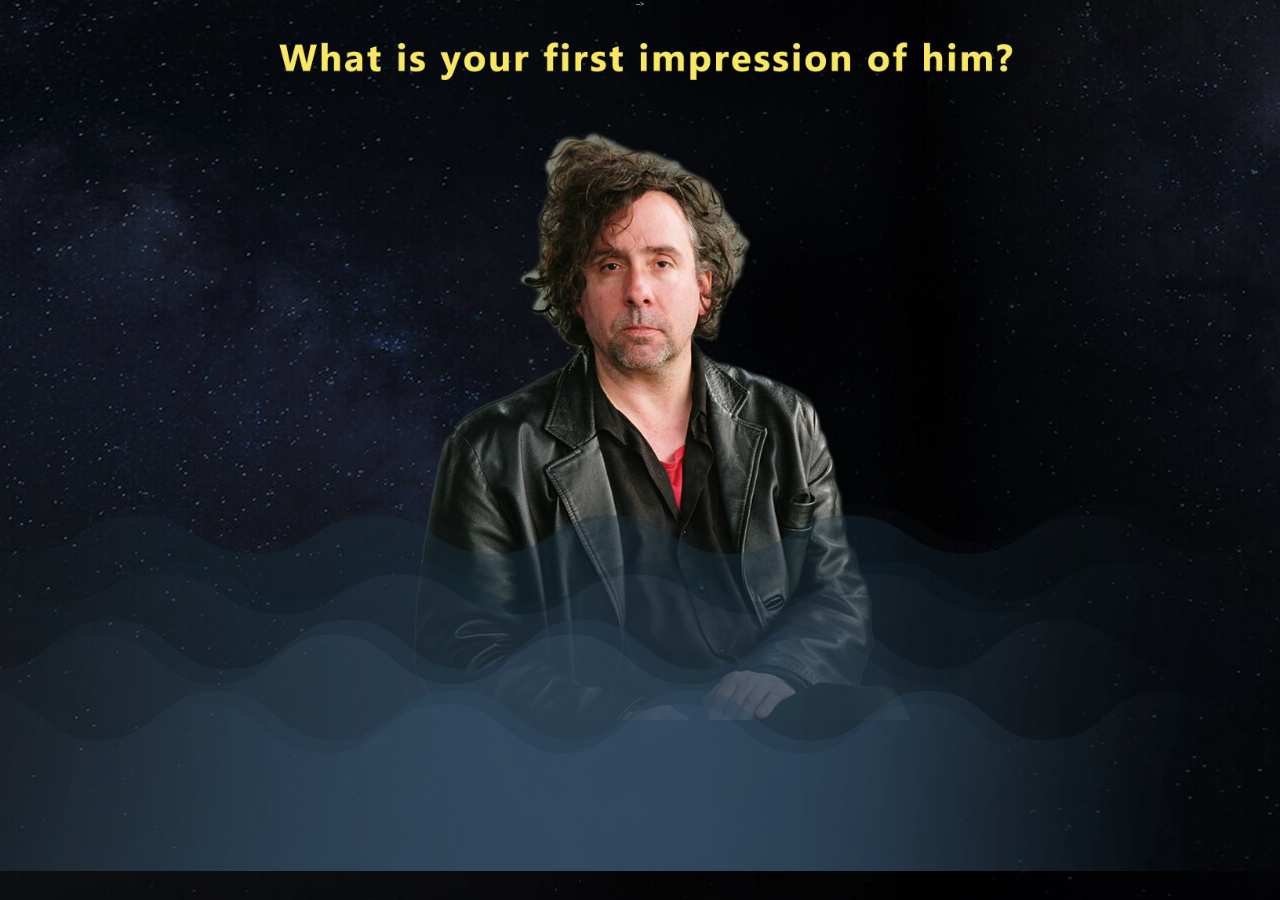
<file: thanks.html>
<!DOCTYPE html>
<!-- saved from url=(0069)http://fms.news.cn/swf/2018_sjxw/12_30_sqdr/index.html#zhangshousheng -->
<html style="overflow: hidden;"><head><meta http-equiv="Content-Type" content="text/html; charset=UTF-8">

	

 	<title>再见，谢谢你</title>

	<!-- Practical proven viewport for better mobile experience -->
	<meta name="viewport" content="width=device-width, initial-scale=1, maximum-scale=1, user-scalable=0">
  <meta name="apple-mobile-web-app-capable" content="yes">
  <!-- 开头文件加的 -->
	<link type="text/css" rel="stylesheet" href="./thanks_files/parallax.css">
	<link type="text/css" rel="stylesheet" href="./thanks_files/sample.css">
  <!-- <script src="https://cdnjs.cloudflare.com/ajax/libs/parallax/3.1.0/parallax.min.js"></script> -->
  <script type="text/javascript" src="./thanks_files/parallax.min.js.下载"></script>
	
    
 
    
<style id="tsbrowser_video_independent_player_style" type="text/css">
      [tsbrowser_force_max_size] {
        width: 100% !important;
        height: 100% !important;
        left: 0px !important;
        top: 0px !important;
        margin: 0px !important;
        padding: 0px !important;
      }
      [tsbrowser_force_fixed] {
        position: fixed !important;
        z-index: 9999 !important;
        background: black !important;
      }
      [tsbrowser_force_hidden] {
        opacity: 0 !important;
        z-index: 0 !important;
      }
      [tsbrowser_hide_scrollbar] {
        overflow: hidden !important;
      }</style></head>

<body class="" style="font-size: 7.82232px;">



    <div id="loading" style="width: 100%; background-color: black; display: none;">
      <img src="./thanks_files/light.gif" style="height:20%;position:absolute;top:40%;left:45%;z-index:-1;">
    </div>

	<div id="parallax" style="height: 100%; width: 36864px; overflow-x: visible; position: fixed; left: 0px; opacity: 1; transform: translate3d(-28929.4px, 0px, 0px);" class="">

		<img alt=".05" class="parallaxBackground" src="./thanks_files/bck_new2.jpg" style="min-height: 100%; display: inline-block; overflow: visible; position: absolute; left: 0px; transform: translate3d(26601.7px, 0px, 0px); z-index: auto;">


		<div id="hi" style="width: 1536px; height: 100%; position: relative; float: left; overflow: hidden;">
    			<div class="popularResolution para-totalCenterAlign" style="width: 100%; display: none;">
            <div id="container" class="container" style="width:100%;background:url(./thanks_files/First.png) no-repeat;	background-size: 100%;">
             <div id='shake_img' style='width:100%;display:none;'><img src='./thanks_files/dolores_backlight.png' style='position:absolute;left:0px;bottom:0px;width:20%;'/></div> -->
              <div id="scene" class="scene" style="width: 100%; height: 100%; transform: translate3d(0px, 0px, 0px) rotate(0.0001deg); transform-style: preserve-3d; backface-visibility: hidden; position: relative; pointer-events: none;">
                <div data-depth="0.20" style="width: 100%; transform: translate3d(0px, 0px, 0px); transform-style: preserve-3d; backface-visibility: hidden; position: relative; display: block; left: 0px; top: 0px;"><img src="./thanks_files/layer1_1.png" style="width:120%;bottom:-10%;left: -5%;position: relative;"></div>
                <div data-depth="0.40" style="width: 100%; transform: translate3d(0px, 0px, 0px); transform-style: preserve-3d; backface-visibility: hidden; position: absolute; display: block; left: 0px; top: 0px;"><img src="./thanks_files/layer2_1.png" style="width:120%;bottom:-10%;left: -5%;position: relative;"></div>
                <div data-depth="0.80" style="width: 100%; transform: translate3d(0px, 0px, 0px); transform-style: preserve-3d; backface-visibility: hidden; position: absolute; display: block; left: 0px; top: 0px;"><img src="./thanks_files/layer4_1.png" style="width:120%;bottom:-10%;left: -10%;position: relative;"></div>
                <div data-depth="1.00" style="width: 100%; transform: translate3d(0px, 0px, 0px); transform-style: preserve-3d; backface-visibility: hidden; position: absolute; display: block; left: 0px; top: 0px;"><img src="./thanks_files/layer5_1.png" style="width:120%;bottom:-10%;left: -10%;position: relative;"></div>
              </div>
            </div>
          </div>
		</div>

   

		<div id="dolores" style="height: 100%; position: relative; float: left; overflow: hidden; width: 1920px;">
			  <div class="popularResolution para-totalCenterAlign" style="display: none;">

          <div class="fastLayer" style="left:0px;top: 0px;height:100%;">
            <div alt="2" style="display: inline-block; overflow: visible; position: absolute; left: 0px; transform: translate3d(-614.4px, 0px, 0px);">
              <img src="./thanks_files/dolores_backlight.png" style="height:100%;">
            </div>
          </div>

          <div class="fastLayer" style="left:0px;top: 0px;height:100%;">
            <div alt="1" style="position: absolute;">
              <img src="./thanks_files/timburton.png" style="height:100%;">
            </div>
          </div>

          <div class="fastLayer" style="left:0px;top:0px;height:100%;">
            <div alt="3" style="display: inline-block; overflow: visible; position: absolute; left: 0px; transform: translate3d(-1228.8px, 0px, 0px);">
                <img src="./thanks_files/dolores_frontlight.png" style="height:100%;">
            </div>
          </div>

       </div>
		</div>


		<div id="ikea" style="height: 100%; position: relative; float: left; overflow: hidden; width: 1536px;">

			<div class="popularResolution para-totalCenterAlign" style="display: none;">



        <div class="fastLayer" style="left:0px;top: 0px;height:100%;">
          <div alt="1.3" style="display: inline-block; overflow: visible; position: absolute; left: 0px; transform: translate3d(-325.632px, 0px, 0px);">
            <img src="./thanks_files/poster1.png" style="height:100%;">
          </div>
        </div>

      </div>
		</div>

    <div id="raozongyi" style="height: 100%; position: relative; float: left; overflow: hidden; width: 1536px;">
      <div class="popularResolution para-totalCenterAlign" style="display: none;">


      <div class="fastLayer" style="left:0px;top:0px;height:100%;">
        <div alt="1.05" style="display: inline-block; overflow: visible; position: absolute; left: 0px; transform: translate3d(-71.1339px, 0px, 0px);">
            <img src="./thanks_files/raozongyi_back.png" style="height:100%;">
        </div>
      </div>

        <div class="fastLayer" style="left:0px;top: 0px;height:100%;">
          <div alt="1" style="position: absolute;">
            <img src="./thanks_files/poster2.png" style="height:100%">
          </div>
        </div>





      </div>
    </div>

		<div id="hawking" style="height: 100%; position: relative; float: left; overflow: hidden; width: 1536px;">
			<div class="popularResolution para-totalCenterAlign" style="display: none;">
        <div class="fastLayer" style="left:0px;top:0px;height:100%;">
          <div alt=".7" style="display: inline-block; overflow: visible; position: absolute; left: 0px; transform: translate3d(196.403px, 0px, 0px);">
              <img src="./thanks_files/hawking_back.png" style="height:100%;">
          </div>
        </div>

        <div class="fastLayer" style="left:0px;top: 0px;height:100%;">
          <div alt="1.1" style="display: inline-block; overflow: visible; position: absolute; left: 0px; transform: translate3d(11.3323px, 0px, 0px);">
            <img src="./thanks_files/poster3.png" style="height:100%">
          </div>
        </div>


        
      </div>
		</div>

    <div id="givenchy" style="height: 100%; position: relative; float: left; overflow: hidden; width: 1536px;">
      <div class="popularResolution para-totalCenterAlign" style="display: none;">



        <div class="fastLayer" style="left:0px;top: 0px;height:100%;">
          <div alt="1.3" style="display: inline-block; overflow: visible; position: absolute; left: 0px; transform: translate3d(-29.7097px, 0px, 0px);">
            <img src="./thanks_files/poster4.png" style="height:100%">
          </div>
        </div>

      </div>
    </div>

    <div id="liao" style="height: 100%; position: relative; float: left; overflow: hidden; width: 1536px;">
      <div class="popularResolution para-totalCenterAlign" style="display: none;">

        <div class="fastLayer" style="left:-400px;top:0px;height:100%;">
          <div alt="1.8" style="display: inline-block; overflow: visible; position: absolute; left: 0px; transform: translate3d(-155.864px, 0px, 0px);">
              <img src="./thanks_files/liao_back.png" style="height:100%;">
          </div>
        </div>

        <div class="fastLayer" style="left:0px;top: 0px;height:100%;">
          <div alt="1" style="position: absolute;">
            <img src="./thanks_files/childhood.png" style="height:100%">
          </div>
        </div>


      </div>
    </div>

    <div id="yingtaozi" style="height: 100%; position: relative; float: left; overflow: hidden; width: 1536px;">
      <div class="popularResolution para-totalCenterAlign" style="display: none;">

        <div class="fastLayer" style="left:0px;top:0px;height:100%;">
          <div alt="0.8" style="display: inline-block; overflow: visible; position: absolute; left: 0px; transform: translate3d(61.6683px, 0px, 0px);">
              <img src="./thanks_files/yingtaozi_back.png" style="height:100%;">
          </div>
        </div>

        <div class="fastLayer" style="left:10%;top: 0px;height:100%;">
          <div alt="1.1" style="display: inline-block; overflow: visible; position: absolute; left: 0px; transform: translate3d(-18.1841px, 0px, 0px);">
            <img src="./thanks_files/childhood2.png" style="height:100%">
          </div>
        </div>

        <div class="fastLayer" style="left:0px;top: 0px;height:100%;">
          <div alt="2" style="display: inline-block; overflow: visible; position: absolute; left: 0px; transform: translate3d(-181.841px, 0px, 0px);">
            <img src="./thanks_files/yingtaozi_front.png" style="height:100%;">
          </div>
        </div>

      </div>
    </div>

    <div id="annan" style="height: 100%; position: relative; float: left; overflow: hidden; width: 1536px;">
      <div class="popularResolution para-totalCenterAlign" style="display: none;">



        <div class="fastLayer" style="left:0px;top:0px;height:100%;">
          <div alt="1.1" style="display: inline-block; overflow: visible; position: absolute; left: 0px; transform: translate3d(-139.403px, 0px, 0px);">
              <img src="./thanks_files/annan_mid.png" style="height:100%;">
          </div>
        </div>

        <div class="fastLayer" style="left:10%;top: 0px;height:100%;">
          <div alt="1.5" style="display: inline-block; overflow: visible; position: absolute; left: 0px; transform: translate3d(-697.015px, 0px, 0px);">
            <img src="./thanks_files/snow.png" style="height:100%">
          </div>
        </div>

        <div class="fastLayer" style="left:0px;top: 0px;height:100%;">
          <div alt="2" style="display: inline-block; overflow: visible; position: absolute; left: 0px; transform: translate3d(-1394.03px, 0px, 0px);">
            <img src="./thanks_files/annan_front.png" style="height:100%;">
          </div>
        </div>

      </div>
    </div>

   
    <div id="hi_3" style="width: 1536px; height: 100%; position: relative; float: left; overflow: hidden;">
      <div class="popularResolution para-totalCenterAlign" style="width: 100%; display: none;">
        <img src="./thanks_files/warm.png" style="width:100%;">
      </div>
</div>



    
   

	</div>

  <script>

	// Pretty simple huh?
	var scene = document.getElementById('scene');
	var parallax = new Parallax(scene);

	</script>


	<!-- TODO: Describe which functions of .custom JS-files are needed -->
  <!-- <script src="static/js/libraries.min.js"></script>
  <script src="static/js/jquery.parallax.js"></script> -->
	<script type="text/javascript" src="./thanks_files/jquery.js.下载"></script>
	<script type="text/javascript" src="./thanks_files/jquery.mousewheel.js.下载"></script>
	<script type="text/javascript" src="./thanks_files/jquery.custom.js.下载"></script>
	<script type="text/javascript" src="./thanks_files/modernizr.custom.js.下载"></script>

	<script type="text/javascript" src="./thanks_files/parallax.js.下载"></script>
	<script type="text/javascript" src="./thanks_files/sample.js.下载"></script>




</body></html>
</file>
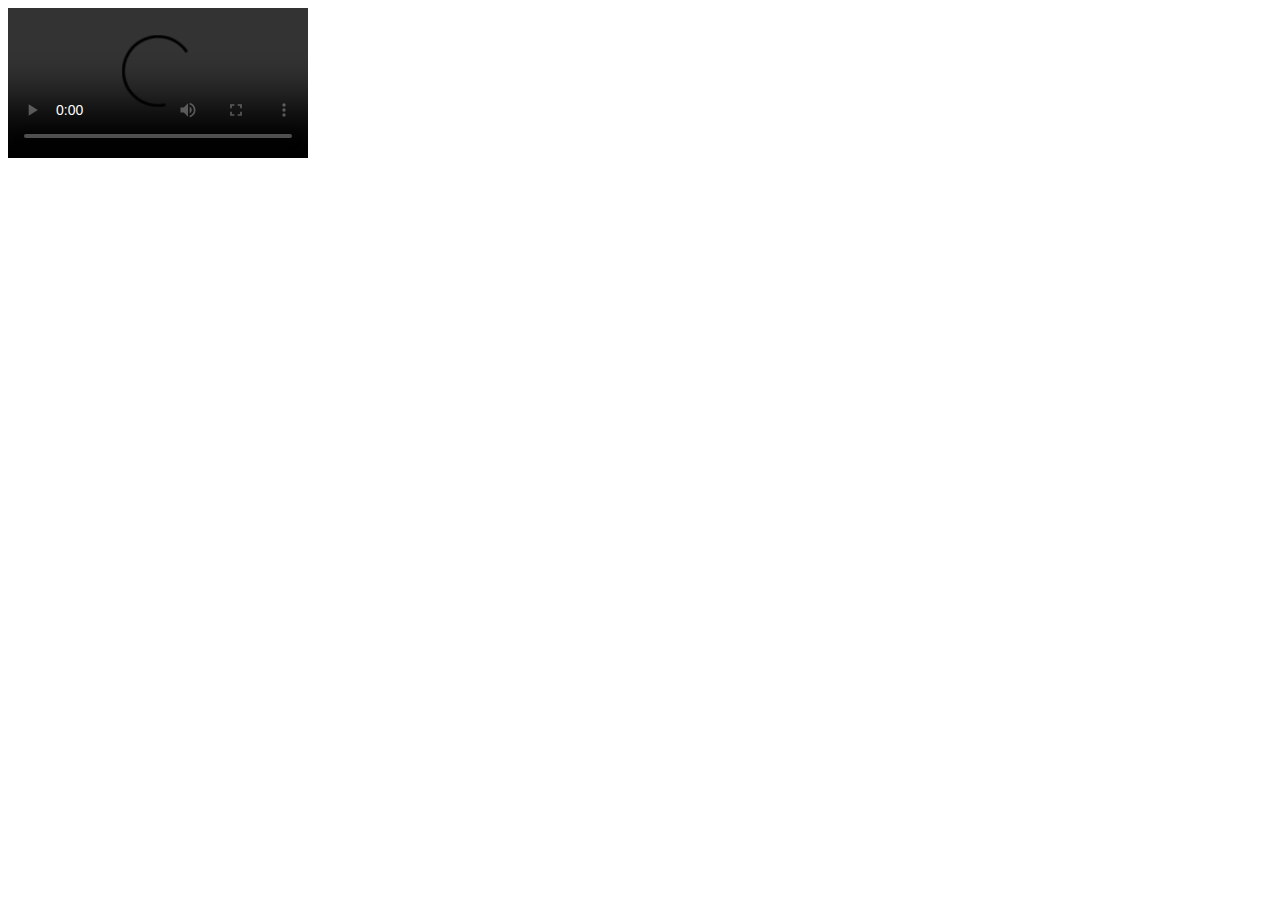
<file: thanks_files/saved_resource.html>
<!-- saved from url=(0066)http://fms.news.cn/swf/2018_sjxw/12_30_sqdr/static/audio/music.mp3 -->
<html><head><meta http-equiv="Content-Type" content="text/html; charset=UTF-8"><meta name="viewport" content="width=device-width"></head><body><video controls="" autoplay="" name="media"><source src="http://fms.news.cn/swf/2018_sjxw/12_30_sqdr/static/audio/music.mp3" type="audio/mpeg"></video></body></html>
</file>
<file: thanks_files/parallax.css>
html{
	height: 100%;
	overflow: hidden;
}

body {

	height: 100%;
	font-size: 10px;

}

.disable-hover {
	pointer-events: none;
}

/* Параллакс в общем */

*[alt]{
	bottom: 0px;
}


.unloaded  {
	overflow: hidden;

}
.unloaded #parallax {
	overflow: hidden;
	position: relative;
}
#parallax{opacity: 0;}

.loadBackground,
.preloaderCont {
	height : 100%;
	width: 100%;
	position: absolute;
	z-index: 2;
	left: 0px;
	top: 0px;
}
.loadBackground{

	background-color: white;
	display: block;
}

.preloaderCont {

	text-align: center;
	background: rgba(0,0,0,.3);

}

.preloaderCont .ending,
.preloaderCont .starting {
	width: 0px;
}

.preloaderCont img {
	width: 200px;
	height: 51px;
}


.preloaderCont .ending,
.preloaderCont .starting  {
	overflow: hidden;
	display: inline-block;
	top:0px;
}

.preloaderCont .starting > * {
	float: right;
}

.preloaderCont .ending > * {
	float: left;
}

/* */

.preloaderCont:after,
.para-totalCenterAlign:after,
.para-Aligner:after {
	content: "";
	display: inline-block;
	vertical-align: middle;
	height: 100%;
	width: 0px;
	background: yellow;
}

.para-vAligner > *,
.para-totalCenterAlign > *,
.preloaderCont > *  {

	display: inline-block;
	vertical-align: middle;
}

.para-totalCenterAlign {
	text-align: center
}
</file>
<file: thanks_files/sample.css>
* {
	padding: 0;
	margin: 0;
	border: 0;
}

.fillParent {
	width: 100%;
	height: 100%
}

/* Футер */

a {
	color: #dc2222;
}

#footer{

	position: fixed;
	z-index: 2;
	width: 100%;
	height:77px;
	text-align: center;
	font-size:10px;
/* Хак */
	text-align: right;
	bottom: -15px;
	color: gray;

	right: 0px;
	padding-right: 60px;
	box-sizing: border-box;
}

/* */

#layouts .portrait.story {
	width: 300px;
}

#layouts .portrait .padded {
	padding: 200px 30px;
}

#layouts .portrait .landscapeOnly {
	display: none;
}
#layouts .portraitOnly,
#layouts .landscapeOnly {
	margin-top: 20px;
}

#layouts .landscape .portraitOnly {
	display: none;
}

/* */

body {
	font-family: Helvetica, sans-serif;
	background: black;
}
body{
	font-family: 'Microsoft YaHei', '微软雅黑', 'STHeiti', 'WenQuanYi Micro Hei', 'SimSun', 'sans-serif';
	color:#ffffff;
	word-wrap:break-word;
	word-break:break-all;
	height:100%;
}

.popularResolution {
	width: 100%;
	height:100%;
	position: absolute;

}

#footer {
	font-size: 20px;
}
.story {
	text-align: left;
	width: 600px;
	background: rgba(255, 255, 255, 0.88);
	font-size: 20px;
	position: relative;
}
.story>.padded {
	padding: 30px;
}
.story p+p {
	margin-top: 10px;
}

.fastLayer {
	position:absolute;
	height: 100%;
	/* width: 100%; */

}
.fastLayer > * {
	position:absolute;
	left: 0px;
	top: 0px;

}

#scaling .padded {
	padding: 40% 20%;
}

.story .hint {
	display: block;
	color: gray;
	font-style: italic;
	font-size: 70%;
}

/* 开头 */
.container {
  margin: 0 auto;
  height: 100%;
}

.container--offset {
  margin-left: 0;
}
.explaination p{
	font-family:"Microsoft Yahei" "微软雅黑";
  text-align: left;
}

.girl_name{
	color:#e5b6a0;
	font-size: 55px;
	font-weight: bold;
}
.man_name{
	color:#ffe2a9;
	font-size: 55px;
	font-weight: bold;
}
.date,.content{
	font-weight: 100;
	font-size: 20px;
	opacity: 0.8;
}
.date p{
	line-height: 100px;
	letter-spacing: 3px;
}
.content p{
	line-height: 50px;
}
/* @media screen and (orientation:portrait){
    #wrap{
        display:none;
    }
} */
/* img{
	width: 100%;
	height: 100%;
} */
/* @media screen and (max-width:600px) {
	.girl_name{
		font-size: 45px;
	}
	.man_name{
		font-size: 45px;
	}
	.date,.content{
		font-weight: 100;
		font-size: 18px;
		opacity: 0.8;
	}
	.date p{
		line-height: 60px;
		letter-spacing: 3px;
	}
	.content p{
		line-height: 30px;
	}
}
@media screen and (max-width:370px) {}
@media screen and (max-width:340px) {} */
</file>
